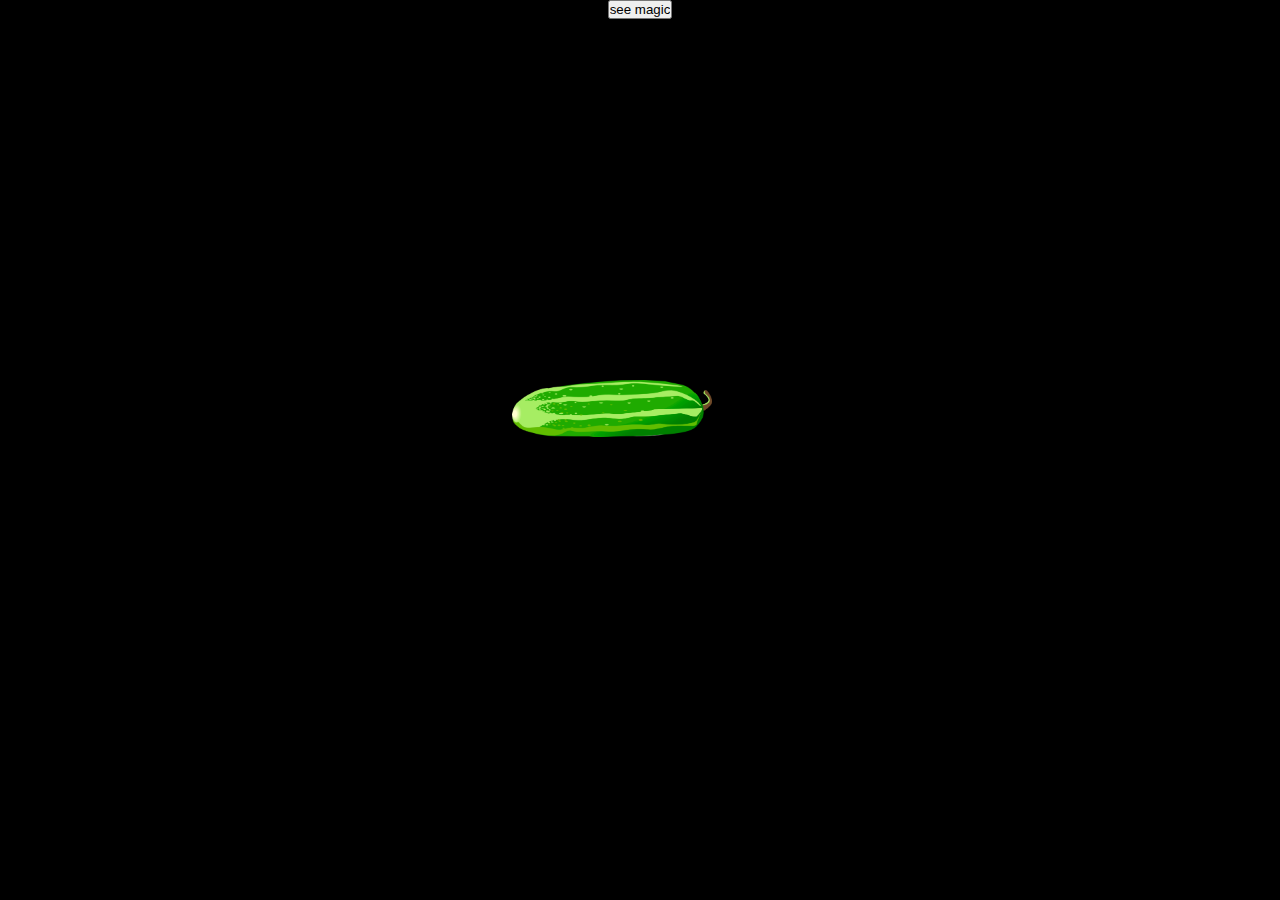
<file: in.html>
<!DOCTYPE html>
<html lang="en">
<head>
    <meta charset="UTF-8">
    <meta http-equiv="X-UA-Compatible" content="IE=edge">
    <meta name="viewport" content="width=device-width, initial-scale=1.0">
    <title>Game</title>
    <link rel="stylesheet" href="style.css">
    <link href="https://cdn.jsdelivr.net/npm/bootstrap@5.1.3/dist/css/bootstrap.min.css" rel="stylesheet" integrity="sha384-1BmE4kWBq78iYhFldvKuhfTAU6auU8tT94WrHftjDbrCEXSU1oBoqyl2QvZ6jIW3" crossorigin="anonymous">

</head>
<body>
    <div class="container">

    <div class="img ">
</div>

<video  class="video" id="video" width="320" height="240" autoplay>
    <source src="img/WhatsApp Video 2022-05-13 at 1.19.10 PM.mp4" type="video/mp4">
  </video> 

<center>
    <button onclick="btn()" type="button" class="btn btn-danger btn-lg">see magic</button></center>
</div>
<script src="scrript.js"></script>
<script src="https://cdn.jsdelivr.net/npm/@popperjs/core@2.10.2/dist/umd/popper.min.js" integrity="sha384-7+zCNj/IqJ95wo16oMtfsKbZ9ccEh31eOz1HGyDuCQ6wgnyJNSYdrPa03rtR1zdB" crossorigin="anonymous"></script>
<script src="https://cdn.jsdelivr.net/npm/bootstrap@5.1.3/dist/js/bootstrap.min.js" integrity="sha384-QJHtvGhmr9XOIpI6YVutG+2QOK9T+ZnN4kzFN1RtK3zEFEIsxhlmWl5/YESvpZ13" crossorigin="anonymous"></script>
<script src="https://cdn.jsdelivr.net/npm/bootstrap@5.1.3/dist/js/bootstrap.bundle.min.js" integrity="sha384-ka7Sk0Gln4gmtz2MlQnikT1wXgYsOg+OMhuP+IlRH9sENBO0LRn5q+8nbTov4+1p" crossorigin="anonymous"></script>

</body>
</html>
</file>
<file: style.css>
*{
    padding: 0;
    margin: 0;
    overflow: hidden !important;
    
}
body{
    background-color: black !important;
}
.img{
    height: 70px;
    width: 200px;
   background-image: url(/img/clipart1686760.png);

    
    background-size: contain;
    background-repeat: no-repeat;
    position: absolute;
    bottom: 50%;
    left: 40%;
    z-index: -1; 


}
.click{
 position: absolute;
 top: 50%;
left: 100px;
}
.video{
    position: absolute;
    bottom: 40%;
   right: 65%;
   visibility: hidden;
}

.imgani{
  animation: imgani 0.6s linear infinite;
}
@keyframes imgani {
    0%{
      left: 240px;
    }
    50%{
        left: 110px;
    }
    100%{
       left: 240px;
    }
}
</file>
